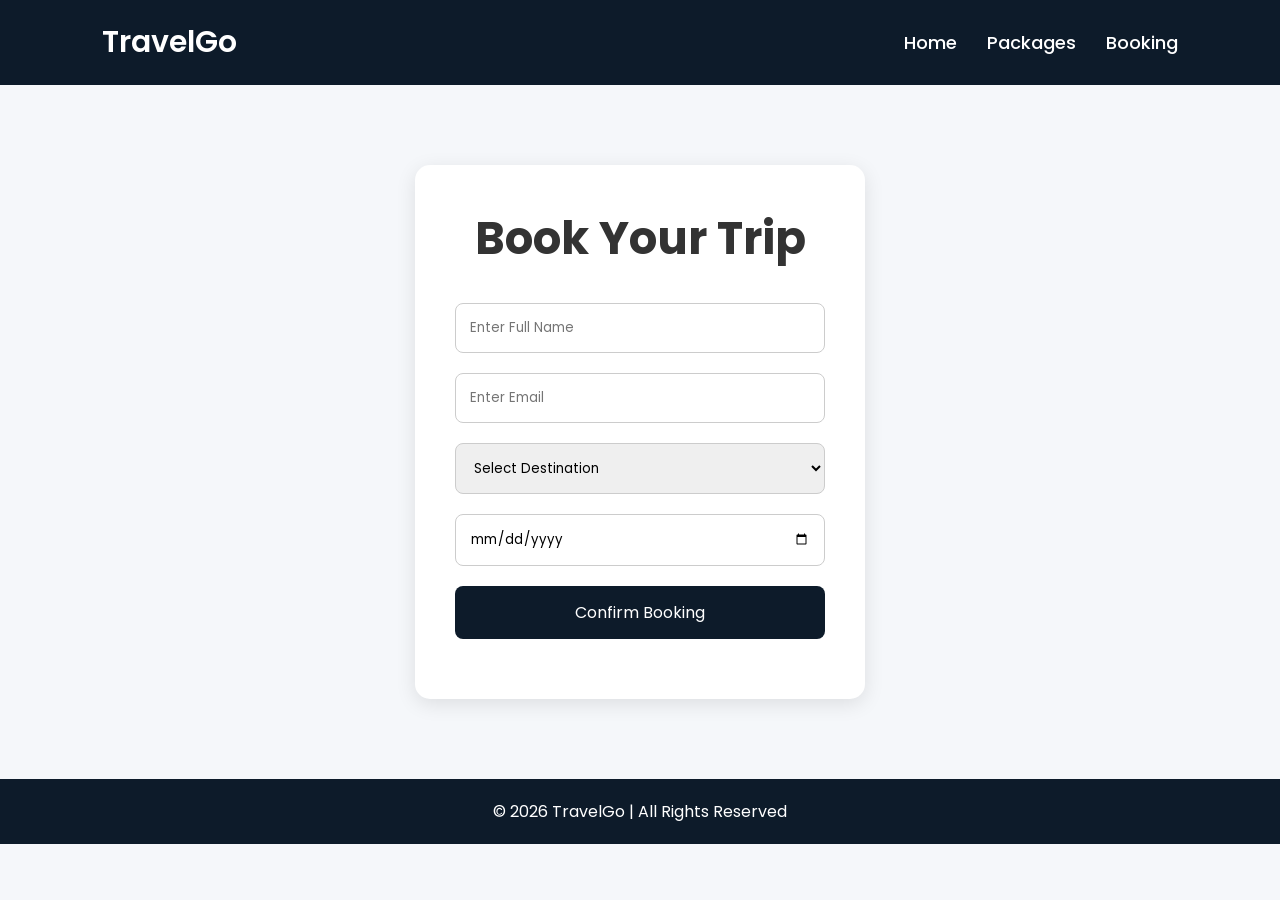
<file: booking.html>
<!DOCTYPE html>
<html lang="en">

<head>

    <meta charset="UTF-8">

    <meta name="viewport"
        content="width=device-width, initial-scale=1.0">

    <title>Booking</title>

    <link rel="stylesheet" href="css/style.css">

</head>

<body>

    <header>

        <div class="logo">
            TravelGo
        </div>

        <nav>

            <ul>

                <li><a href="index.html">Home</a></li>

                <li><a href="packages.html">Packages</a></li>

                <li><a href="booking.html">Booking</a></li>

            </ul>

        </nav>

    </header>

    <section class="booking-section">

        <div class="booking-box">

            <h2>Book Your Trip</h2>

            <form id="bookingForm">

                <input type="text"
                    id="name"
                    placeholder="Enter Full Name">

                <input type="email"
                    id="email"
                    placeholder="Enter Email">

                <select id="destination">

                    <option value="">
                        Select Destination
                    </option>

                    <option>Maldives</option>

                    <option>Switzerland</option>

                    <option>Dubai</option>

                </select>

                <input type="date" id="date">

                <button type="submit">
                    Confirm Booking
                </button>

            </form>

            <p id="message"></p>

        </div>

    </section>

    <footer>

        <p>
            © 2026 TravelGo | All Rights Reserved
        </p>

    </footer>

    <script src="js/script.js"></script>

</body>

</html>
</file>
<file: css/style.css>
@import url('https://fonts.googleapis.com/css2?family=Poppins:wght@300;400;500;600&display=swap');

*{
    margin:0;
    padding:0;
    box-sizing:border-box;
    font-family:'Poppins',sans-serif;
}

body{
    background:#f5f7fa;
    color:#333;
}

/* HEADER */

header{
    width:100%;
    padding:20px 8%;
    display:flex;
    justify-content:space-between;
    align-items:center;
    background:#0d1b2a;
    position:sticky;
    top:0;
    z-index:1000;
}

.logo{
    color:white;
    font-size:30px;
    font-weight:600;
}

.logo i{
    margin-right:10px;
}

nav ul{
    display:flex;
    list-style:none;
}

nav ul li{
    margin-left:30px;
}

nav ul li a{
    text-decoration:none;
    color:white;
    font-size:18px;
    font-weight:500;
    transition:0.3s;
}

nav ul li a:hover{
    color:#ffb703;
}

/* HERO */

.hero{
    height:90vh;

    background:
    linear-gradient(rgba(0,0,0,0.5),
    rgba(0,0,0,0.5)),

    url('https://images.unsplash.com/photo-1507525428034-b723cf961d3e');

    background-size:cover;
    background-position:center;

    display:flex;
    justify-content:center;
    align-items:center;

    text-align:center;
}

.hero-content{
    color:white;
}

.hero-content h1{
    font-size:70px;
    margin-bottom:20px;
}

.hero-content p{
    font-size:22px;
    margin-bottom:30px;
}

.btn{
    background:#ffb703;
    color:white;
    padding:15px 30px;
    text-decoration:none;
    border-radius:10px;
    font-size:18px;
    transition:0.3s;
}

.btn:hover{
    background:#fb8500;
}

/* SECTION */

section{
    padding:80px 8%;
}

h2{
    text-align:center;
    margin-bottom:50px;
    font-size:45px;
}

/* CARDS */

.card-container{
    display:flex;
    justify-content:center;
    gap:30px;
    flex-wrap:wrap;
}

.card{
    width:320px;
    background:white;
    border-radius:15px;
    overflow:hidden;
    box-shadow:0 5px 20px rgba(0,0,0,0.1);
    transition:0.3s;
}

.card:hover{
    transform:translateY(-10px);
}

.card img{
    width:100%;
    height:230px;
    object-fit:cover;
}

.card-content{
    padding:20px;
}

.card-content h3{
    margin-bottom:10px;
}

.card-content p{
    color:#555;
}

/* GALLERY */

.gallery-container{
    display:flex;
    justify-content:center;
    gap:20px;
    flex-wrap:wrap;
}

.gallery-container img{
    width:350px;
    height:230px;
    border-radius:15px;
    object-fit:cover;
    transition:0.3s;
}

.gallery-container img:hover{
    transform:scale(1.05);
}

/* TESTIMONIALS */

.testimonial-container{
    display:flex;
    justify-content:center;
    gap:30px;
    flex-wrap:wrap;
}

.testimonial{
    width:400px;
    background:white;
    padding:30px;
    border-radius:15px;
    box-shadow:0 5px 20px rgba(0,0,0,0.1);
}

.testimonial p{
    margin-bottom:15px;
}

/* BOOKING */

.booking-section{
    display:flex;
    justify-content:center;
    align-items:center;
}

.booking-box{
    width:450px;
    background:white;
    padding:40px;
    border-radius:15px;
    box-shadow:0 5px 20px rgba(0,0,0,0.1);
}

.booking-box h2{
    margin-bottom:30px;
}

form{
    display:flex;
    flex-direction:column;
    gap:20px;
}

form input,
form select{
    padding:14px;
    border:1px solid #ccc;
    border-radius:8px;
    outline:none;
}

form button{
    padding:14px;
    border:none;
    border-radius:8px;
    background:#0d1b2a;
    color:white;
    cursor:pointer;
    font-size:16px;
    transition:0.3s;
}

form button:hover{
    background:#1b263b;
}

#message{
    margin-top:20px;
    text-align:center;
    font-weight:500;
}

/* FOOTER */

footer{
    background:#0d1b2a;
    color:white;
    text-align:center;
    padding:20px;
}

/* RESPONSIVE */

@media(max-width:768px){

    header{
        flex-direction:column;
    }

    nav ul{
        margin-top:15px;
    }

    .hero-content h1{
        font-size:40px;
    }

    .hero-content p{
        font-size:18px;
    }

    .booking-box{
        width:100%;
    }

}
</file>
